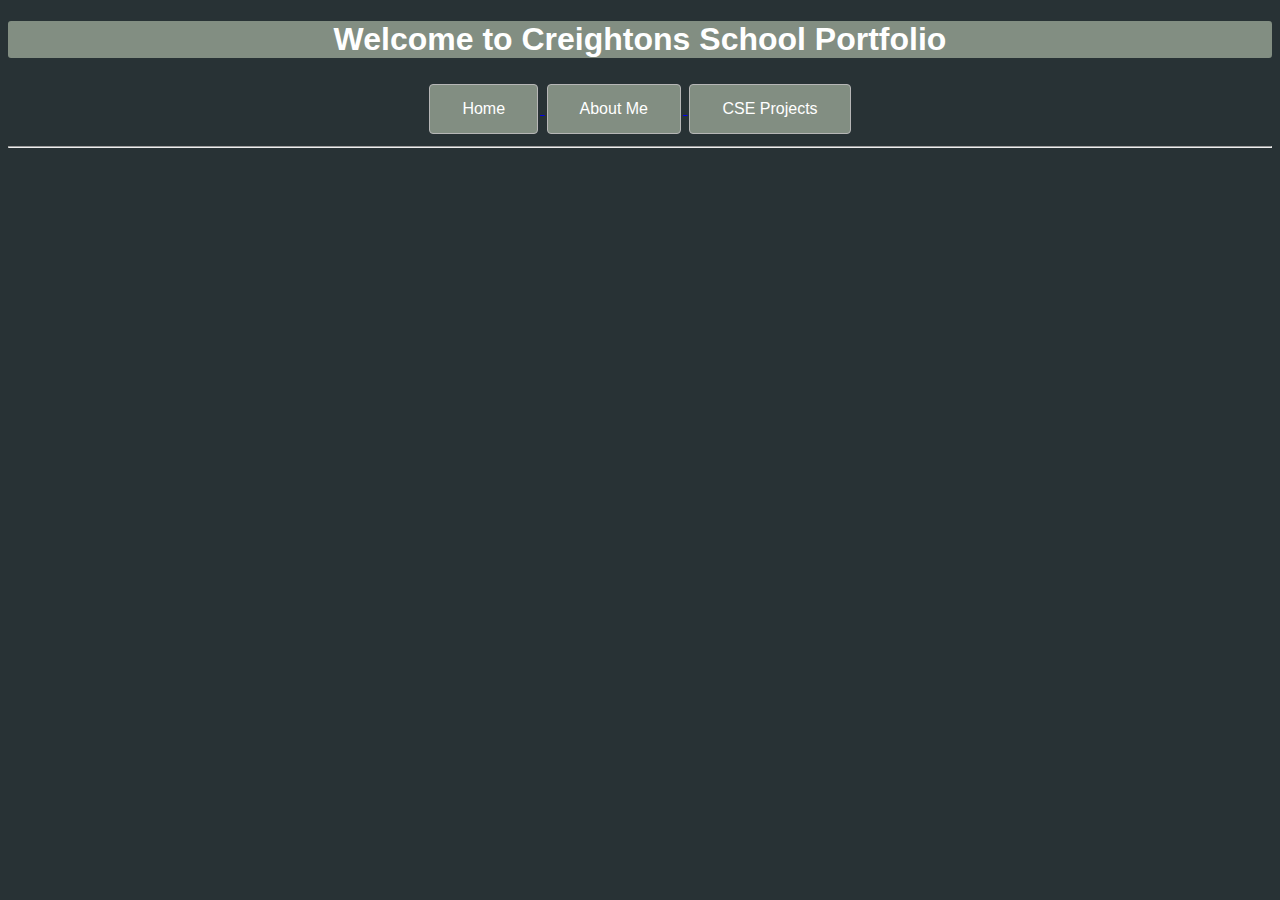
<file: index.html>
<!DOCTYPE html>
<html>
<head>
    <link rel="stylesheet" href="Styling/main.css">

    <title>Creightons Website</title>
</head>
<body>
    <h1>
        Welcome to Creightons School Portfolio
    </h1>

    <!-- Buttons -->
    <div class="buttonAlign">
        <a href="index.html">
            <button class="buttonNavigation">Home</button>
        </a>
        <a href="aboutMe.html">
            <button class="buttonNavigation">About Me</button>
        </a>
        <a href="cseProjects.html">
            <button class="buttonNavigation">CSE Projects</button>
        </a>
    </div>
    <hr>



</body>
</html>
</file>
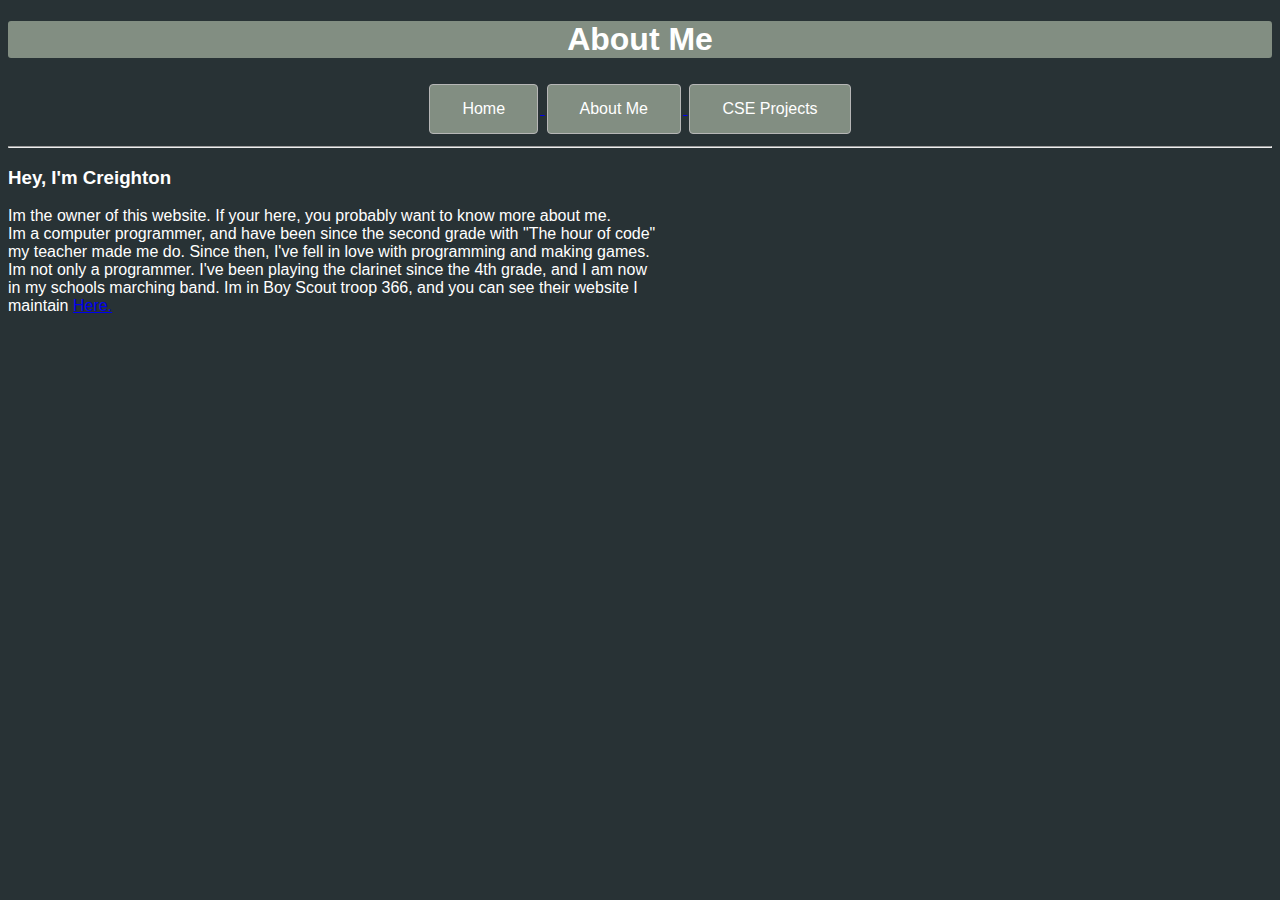
<file: aboutMe.html>
<!DOCTYPE html>
<html>
<head>
    <link rel="stylesheet" href="Styling/main.css">

    <title>Creightons Website</title>
</head>
<body>
    <h1>
        About Me 
    </h1>

    <!-- Buttons -->
    <div class="buttonAlign">
        <a href="index.html">
            <button class="buttonNavigation">Home</button>
        </a>
        <a href="aboutMe.html">
            <button class="buttonNavigation">About Me</button>
        </a>
        <a href="cseProjects.html">
            <button class="buttonNavigation">CSE Projects</button>
        </a>
    </div>
    <hr>
    <h3>
        Hey, I'm Creighton
    </h3>
    <p>
        Im the owner of this website. If your here, you probably want to know more about me. <br>
        Im a computer programmer, and have been since the second grade with "The hour of code" <br>
        my teacher made me do. Since then, I've fell in love with programming and making games.<br>
        Im not only a programmer. I've been playing the clarinet since the 4th grade, and I am now <br>
        in my schools marching band. Im in Boy Scout troop 366, and you can see their website I<br>
         maintain <a href="https://klokin.github.io/Troop366FTLVW/">Here.</a>

    </p>


    
</body>
</html>
</file>
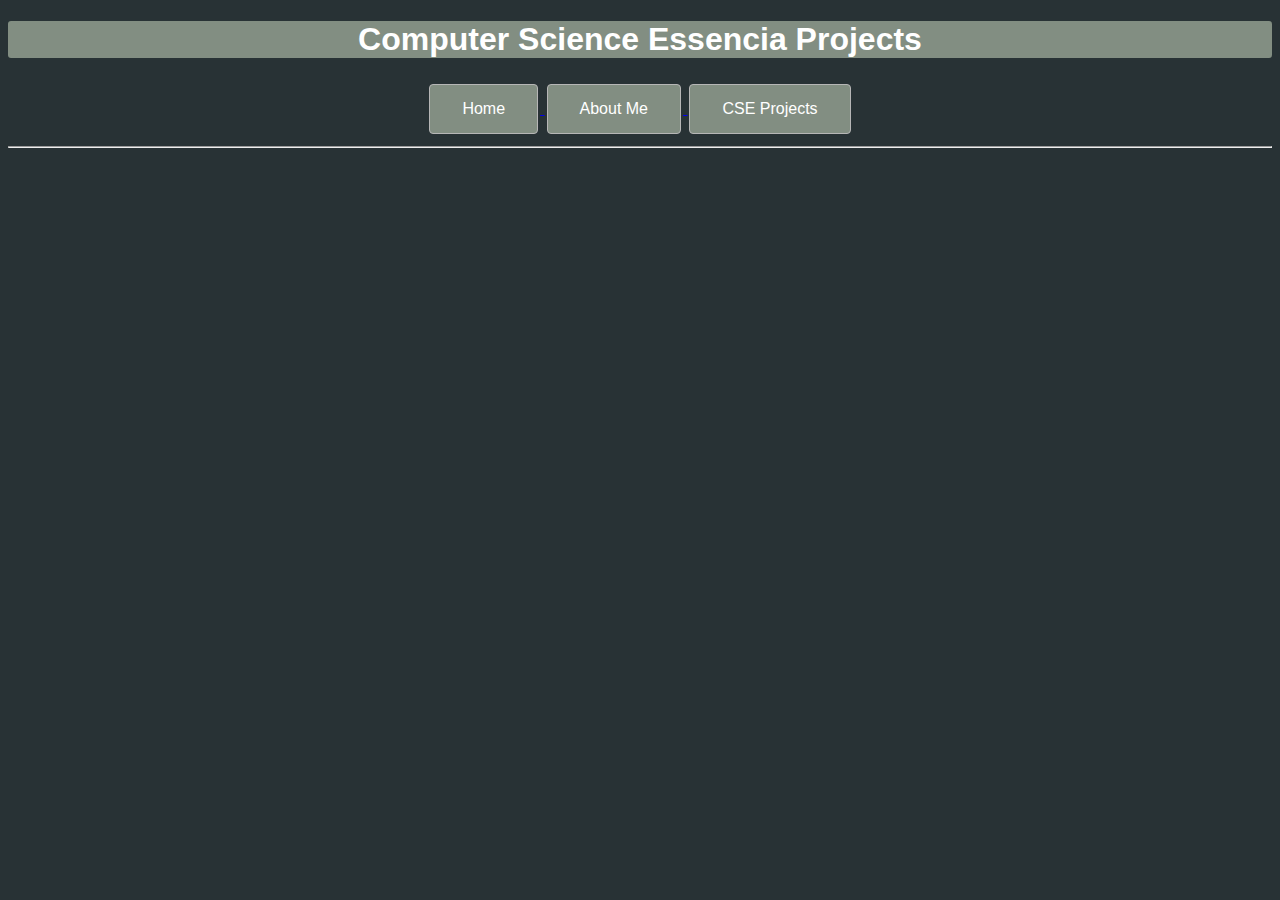
<file: cseProjects.html>
<!DOCTYPE html>
<html>
<head>
    <link rel="stylesheet" href="Styling/main.css">

    <title>Creightons Website</title>
</head>
<body>
    <h1>
        Computer Science Essencia Projects
    </h1>

    <!-- Buttons -->
    <div class="buttonAlign">
        <a href="index.html">
            <button class="buttonNavigation">Home</button>
        </a>
        <a href="aboutMe.html">
            <button class="buttonNavigation">About Me</button>
        </a>
        <a href="cseProjects.html">
            <button class="buttonNavigation">CSE Projects</button>
        </a>
    </div>
    <hr>



</body>
</html>
</file>
<file: Styling/main.css>
body {
    background-color: #283235;
    color: rgb(255, 255, 255);
    font-family: Arial, Helvetica, sans-serif;

}
h1 {
    text-align: center;
    background-color: #828E82;
    border-color: #ffffff;
    border-radius: 3px;
}
.buttonNavigation {
    background-color: #828E82;
    border: 1px solid #b6b6b6;
    border-radius: 4px;
    color: white;
    padding: 15px 32px;
    text-align: center;
    text-decoration: none;
    display: inline-block;
    font-size: 16px;
    margin: 4px 2px;
    cursor: pointer;
    transition-duration: 0.4s;
}
.buttonNavigation:hover{
    background-color: #656e65;
}
.buttonAlign {
    text-align: center;
}
</file>
